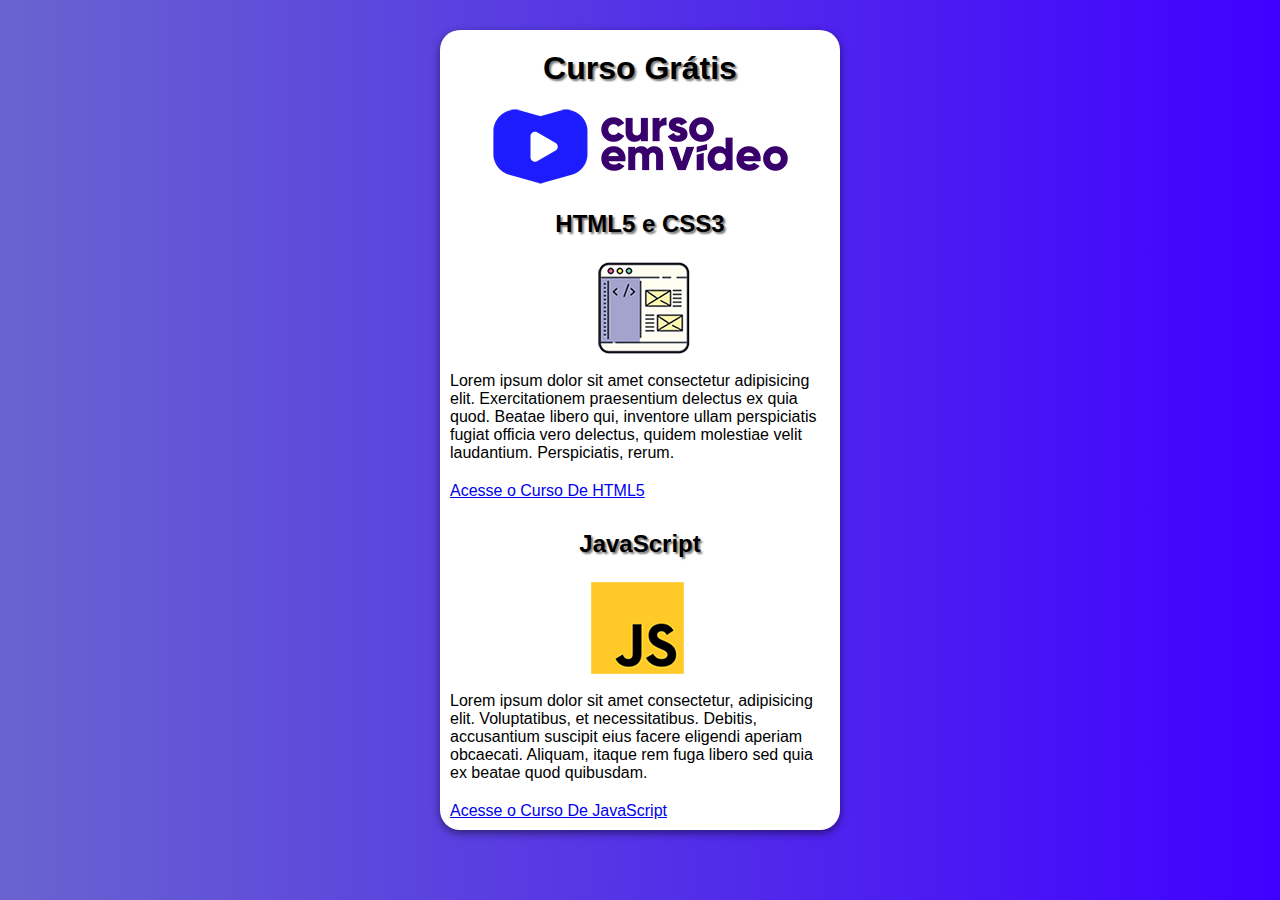
<file: index.html>
<!DOCTYPE html>
<html lang="pt-br">
<head>
    <meta charset="UTF-8">
    <meta name="viewport" content="width=device-width, initial-scale=1.0">
    <link rel="stylesheet" href="estilos/style.css" media="all">
    <title>CursoEmVideo</title>
</head>
<body>
    <main>
        <header>
            <h1>Curso Grátis</h1>
            <div>
                <img src="imagens/curso-em-video-cor.png" alt="curso em vídeo">
            </div>
        </header>

        <article>
            <h2>HTML5 e CSS3</h2>
            <div>
                <img src="imagens/curso-html-css.png" alt="Curso De HTML">
            </div>
            <p>
                Lorem ipsum dolor sit amet consectetur adipisicing elit. Exercitationem praesentium delectus ex quia quod. Beatae libero qui, inventore ullam perspiciatis fugiat officia vero delectus, quidem molestiae velit laudantium. Perspiciatis, rerum.
            </p>
            <P><a href="html.html">Acesse o Curso De HTML5</a></P>
        </article>

        <article>
            <h2>JavaScript</h2>
            <div>
                <img src="imagens/curso-javascript.png" alt="Curos De JavaScript">
            </div>
            <p>
                Lorem ipsum dolor sit amet consectetur, adipisicing elit. Voluptatibus, et necessitatibus. Debitis, accusantium suscipit eius facere eligendi aperiam obcaecati. Aliquam, itaque rem fuga libero sed quia ex beatae quod quibusdam.
            </p>
            <p><a href="java.html">Acesse o Curso De JavaScript</a></p>
        </article>
    </main>

</body>
</html>
</file>
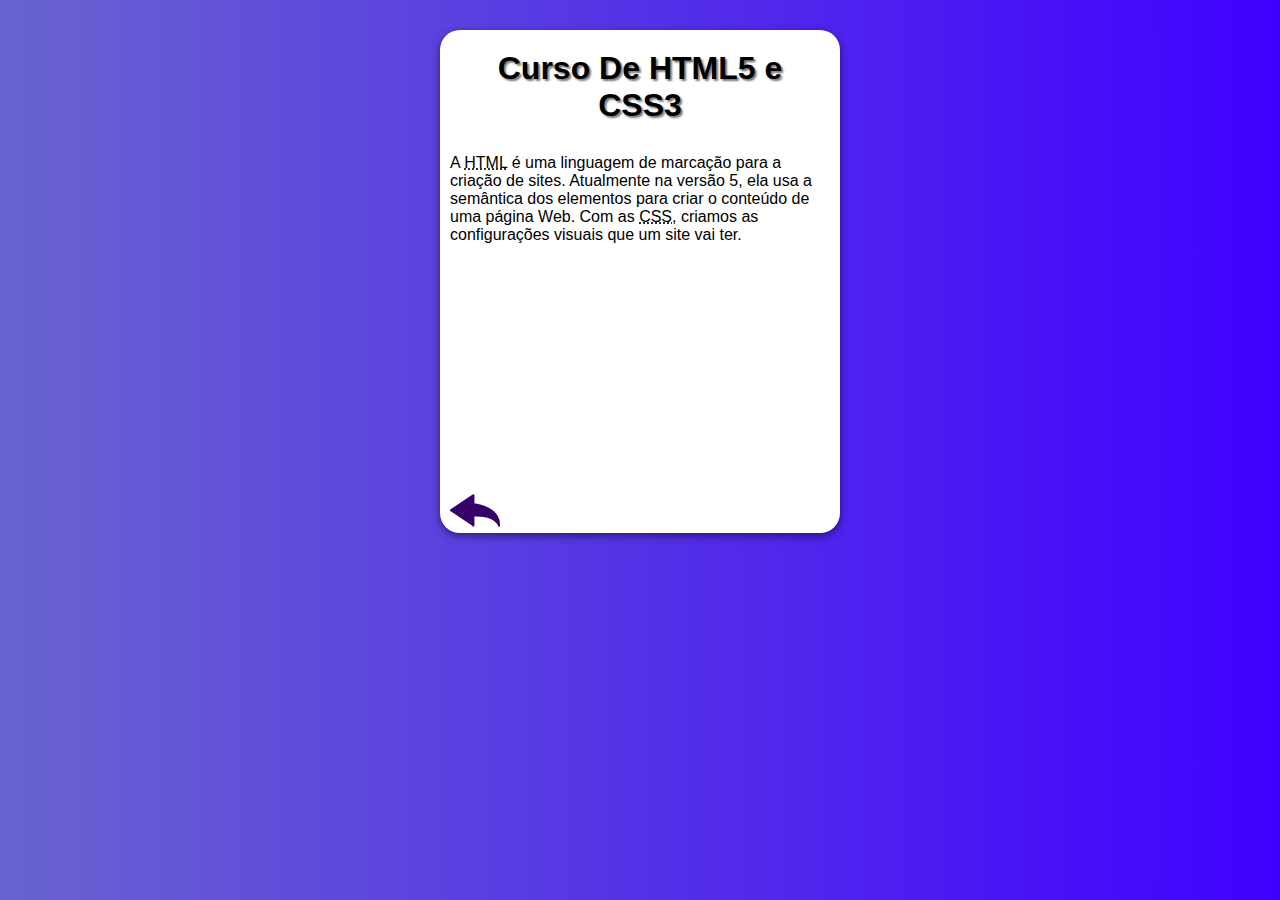
<file: html.html>
<!DOCTYPE html>
<html lang="pt-br">
<head>
    <meta charset="UTF-8">
    <meta name="viewport" content="width=device-width, initial-scale=1.0">
    <link rel="stylesheet" href="estilos/style.css" media="all">
    <title>Curso De HTML5</title>
</head>
<body>
    
    <main>
        <header>
            <h1>Curso De HTML5 e CSS3</h1>
        </header>

        <article>
            <p>
                A <abbr title="HyperText Markup Language">HTML</abbr> é uma linguagem de marcação para a criação de sites. Atualmente na versão 5, ela usa a semântica dos elementos para criar o conteúdo de uma página Web. Com as <abbr title="Cascading Style Sheets">CSS</abbr>, criamos as configurações visuais que um site vai ter.
            </p>

            <iframe width="560" height="315" src="https://www.youtube.com/embed/riSVzwlSnhw" frameborder="0" allow="accelerometer; autoplay; encrypted-media; gyroscope; picture-in-picture" allowfullscreen></iframe>

            <a href="index.html" class="botao"><img src="imagens/btn-back.png" alt="Voltar"></a>
            
        </article>
    </main>
    
</body>
</html>
</file>
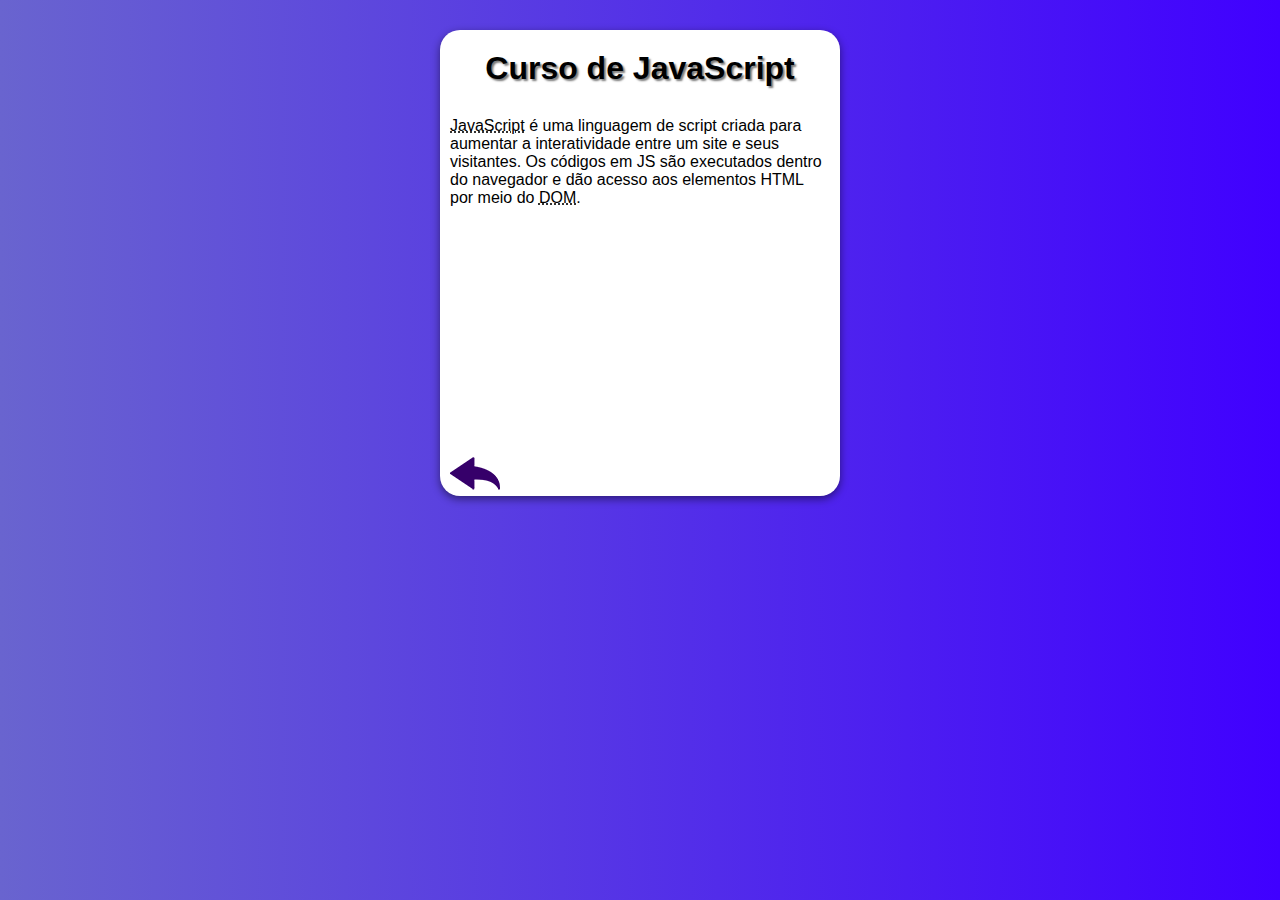
<file: java.html>
<!DOCTYPE html>
<html lang="pt-br">
<head>
    <meta charset="UTF-8">
    <meta name="viewport" content="width=device-width, initial-scale=1.0">
    <title>Curso de JavaScript</title>
    <link rel="stylesheet" href="estilos/style.css">
</head>
<body>
    <main>
        <header>
            <h1>Curso de JavaScript</h1>
        </header>
        <article>
            <p><abbr title="JavaScript">JavaScript</abbr> é uma linguagem de script criada para aumentar a interatividade entre um site e seus visitantes. Os códigos em JS são executados dentro do navegador e dão acesso aos elementos HTML por meio do <abbr title="Document Object Model">DOM</abbr>.</p>

            <iframe width="560" height="315" src="https://www.youtube.com/embed/BXqUH86F-kA" frameborder="0" allow="accelerometer; autoplay; encrypted-media; gyroscope; picture-in-picture" allowfullscreen></iframe>

            <a href="index.html" class="botao"><img src="imagens/btn-back.png" alt="Voltar"></a>
        </article>
    </main>
</body>
</html>
</file>
<file: estilos/style.css>
@charset "UTF-8";

*
{
    margin: 0px;
    padding: 0px;
}

html, body
{
    width: 100%;
    height: 850px;
    color: rgb(0, 0, 0);
    background-image: linear-gradient(to right, rgb(105, 100, 207), rgb(64, 0, 255));
    font-family: Arial, Helvetica, sans-serif;
}

main
{
    background-color: rgb(255, 255, 255);
    width: 400px;
    margin: 30px auto;
    margin-bottom: 300px;
    border-radius: 20px;
    box-shadow: 0px 3px 8px rgba(0, 0, 0, 0.489);
}

h1, h2
{
    text-align: center;
    padding: 20px;
    text-shadow: 2px 2px 2px rgba(0, 0, 0, 0.529);
}

p { padding: 10px 10px; }

div { text-align: center; }

img { display: inline-block; }

iframe
{
    width: 380px;
    height: 214px;
    padding: 10px;
}

.botao { padding: 10px; }
</file>
